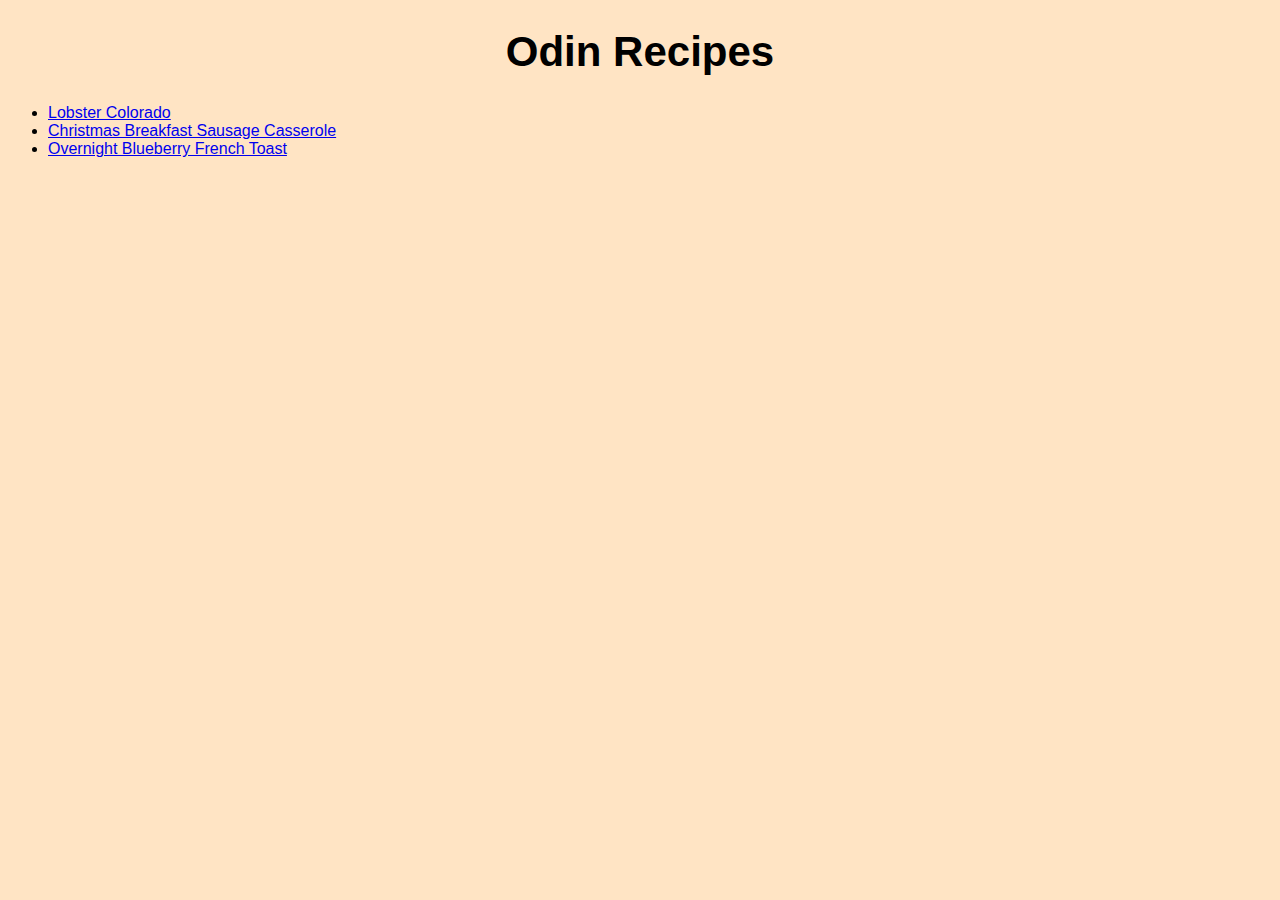
<file: index.html>
<!DOCTYPE html>
<html lang="en">
<head>
    <meta charset="UTF-8">
    <meta http-equiv="X-UA-Compatible" content="IE=edge">
    <meta name="viewport" content="width=device-width, initial-scale=1.0">
    <link rel="stylesheet" href="style.css">
    <title>Odin Recipes</title>
</head>
<body>
    <h1>Odin Recipes</h1>
    <ul>
        <li><a href="recipes/lobster-colorado.html">Lobster Colorado</a></li>
        <li><a href="recipes/sausage-casserole.html">Christmas Breakfast Sausage Casserole</a></li>
        <li><a href="recipes/blueberry-toast.html">Overnight Blueberry French Toast</a></li>
    </ul>
</body>
</html>
</file>
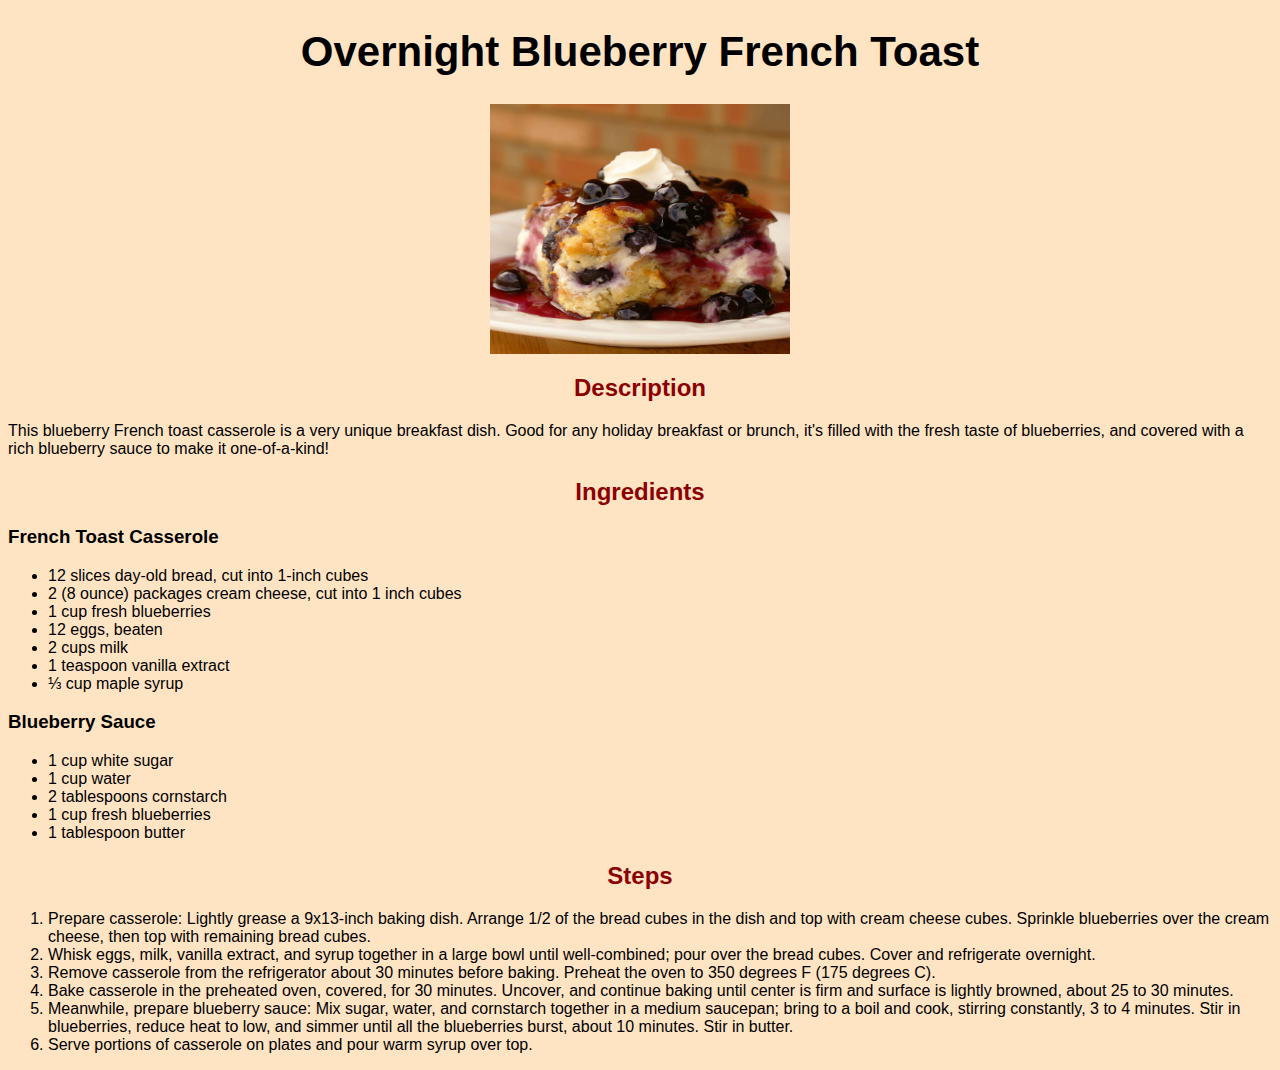
<file: recipes/blueberry-toast.html>
<!DOCTYPE html>
<html lang="en">
<head>
    <meta charset="UTF-8">
    <meta http-equiv="X-UA-Compatible" content="IE=edge">
    <meta name="viewport" content="width=device-width, initial-scale=1.0">
    <link rel="stylesheet" href="../style.css">
    <title>Overnight Blueberry French Toast</title>
</head>
<body>
    <h1>Overnight Blueberry French Toast</h1>
    <img class="finished-meal" src="../images/blueberry-toast.jpg" alt="Image of finished blueberry french toast meal">
    <h2>Description</h2>
    <p>This blueberry French toast casserole is a very unique breakfast dish. Good for any holiday breakfast or brunch, it's filled with the fresh taste of blueberries, and covered with a rich blueberry sauce to make it one-of-a-kind!</p>
    <h2>Ingredients</h2>
    <h3>French Toast Casserole</h3>
    <ul>
        <li>12 slices day-old bread, cut into 1-inch cubes</li>
        <li>2 (8 ounce) packages cream cheese, cut into 1 inch cubes</li>
        <li>1 cup fresh blueberries</li>
        <li>12 eggs, beaten</li>
        <li>2 cups milk</li>
        <li>1 teaspoon vanilla extract</li>
        <li>⅓ cup maple syrup</li>
    </ul>
    <h3>Blueberry Sauce</h3>
    <ul>
        <li>1 cup white sugar</li>
        <li>1 cup water</li>
        <li>2 tablespoons cornstarch</li>
        <li>1 cup fresh blueberries</li>
        <li>1 tablespoon butter</li>
    </ul>
    <h2>Steps</h2>
    <ol>
        <li>Prepare casserole: Lightly grease a 9x13-inch baking dish. Arrange 1/2 of the bread cubes in the dish and top with cream cheese cubes. Sprinkle blueberries over the cream cheese, then top with remaining bread cubes.</li>
        <li>Whisk eggs, milk, vanilla extract, and syrup together in a large bowl until well-combined; pour over the bread cubes. Cover and refrigerate overnight.</li>
        <li>Remove casserole from the refrigerator about 30 minutes before baking. Preheat the oven to 350 degrees F (175 degrees C).</li>
        <li>Bake casserole in the preheated oven, covered, for 30 minutes. Uncover, and continue baking until center is firm and surface is lightly browned, about 25 to 30 minutes.</li>
        <li>Meanwhile, prepare blueberry sauce: Mix sugar, water, and cornstarch together in a medium saucepan; bring to a boil and cook, stirring constantly, 3 to 4 minutes. Stir in blueberries, reduce heat to low, and simmer until all the blueberries burst, about 10 minutes. Stir in butter.</li>
        <li>Serve portions of casserole on plates and pour warm syrup over top.</li>
    </ol>
</body>
</html>
</file>
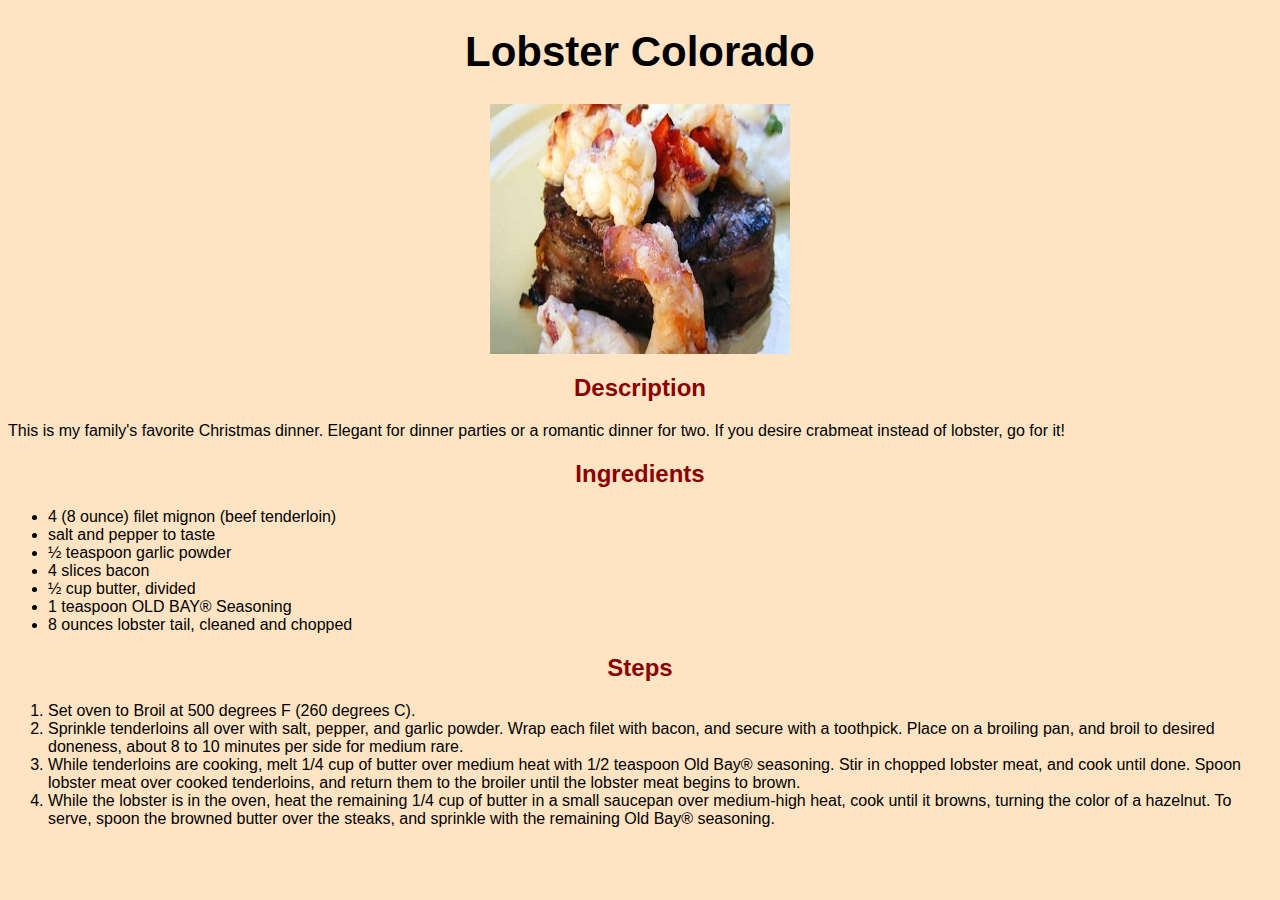
<file: recipes/lobster-colorado.html>
<!DOCTYPE html>
<html lang="en">
<head>
    <meta charset="UTF-8">
    <meta http-equiv="X-UA-Compatible" content="IE=edge">
    <meta name="viewport" content="width=device-width, initial-scale=1.0">
    <link rel="stylesheet" href="../style.css">
    <title>Lobster Colorado</title>
</head>
<body>
    <h1>Lobster Colorado</h1>
    <img class="finished-meal" src="../images/lobster-colorado.jpg" alt="Image of finished lobster colorado dish">
    <h2>Description</h2>
    <p>This is my family's favorite Christmas dinner. Elegant for dinner parties or a romantic dinner for two. If you desire crabmeat instead of lobster, go for it!</p>
    <h2>Ingredients</h2>
    <ul>
        <li>4 (8 ounce) filet mignon (beef tenderloin)</li>
        <li>salt and pepper to taste</li>
        <li>½ teaspoon garlic powder</li>
        <li>4 slices bacon</li>
        <li>½ cup butter, divided</li>
        <li>1 teaspoon OLD BAY® Seasoning</li>
        <li>8 ounces lobster tail, cleaned and chopped</li>
    </ul>
    <h2>Steps</h2>
    <ol>
        <li>Set oven to Broil at 500 degrees F (260 degrees C).</li>
        <li>Sprinkle tenderloins all over with salt, pepper, and garlic powder. Wrap each filet with bacon, and secure with a toothpick. Place on a broiling pan, and broil to desired doneness, about 8 to 10 minutes per side for medium rare.</li>
        <li>While tenderloins are cooking, melt 1/4 cup of butter over medium heat with 1/2 teaspoon Old Bay® seasoning. Stir in chopped lobster meat, and cook until done. Spoon lobster meat over cooked tenderloins, and return them to the broiler until the lobster meat begins to brown.</li>
        <li>While the lobster is in the oven, heat the remaining 1/4 cup of butter in a small saucepan over medium-high heat, cook until it browns, turning the color of a hazelnut. To serve, spoon the browned butter over the steaks, and sprinkle with the remaining Old Bay® seasoning.</li>
    </ol>
</body>
</html>
</file>
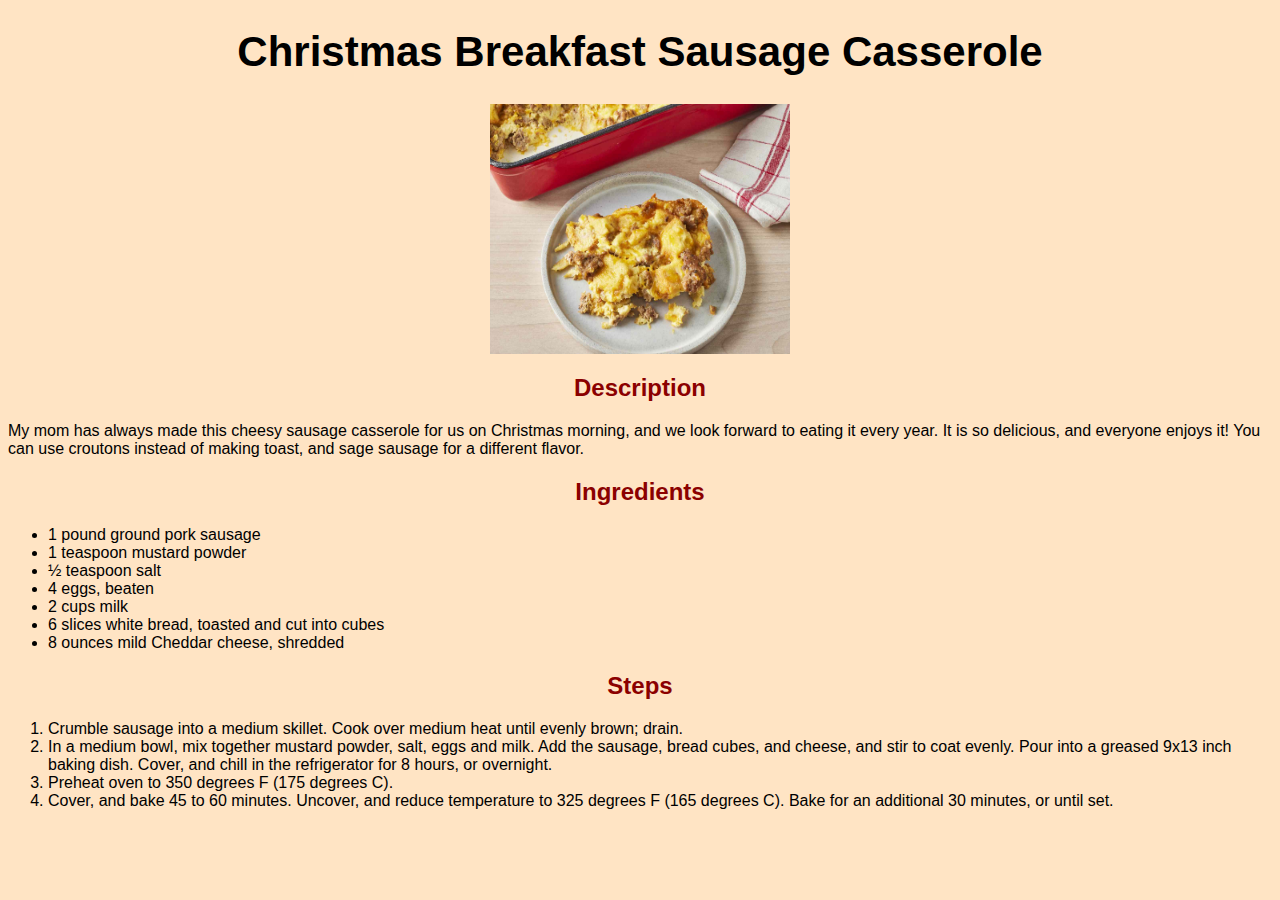
<file: recipes/sausage-casserole.html>
<!DOCTYPE html>
<html lang="en">
<head>
    <meta charset="UTF-8">
    <meta http-equiv="X-UA-Compatible" content="IE=edge">
    <meta name="viewport" content="width=device-width, initial-scale=1.0">
    <link rel="stylesheet" href="../style.css">
    <title>Sausage Casserole</title>
</head>
<body>
    <h1>Christmas Breakfast Sausage Casserole</h1>
    <img class="finished-meal" src="../images/sausage-casserole.jpg" alt="Image of the finished sausage casserole meal">
    <h2>Description</h2>
    <p>My mom has always made this cheesy sausage casserole for us on Christmas morning, and we look forward to eating it every year. It is so delicious, and everyone enjoys it! You can use croutons instead of making toast, and sage sausage for a different flavor.</p>
    <h2>Ingredients</h2>
    <ul>
        <li>1 pound ground pork sausage</li>
        <li>1 teaspoon mustard powder</li>
        <li>½ teaspoon salt</li>
        <li>4 eggs, beaten</li>
        <li>2 cups milk</li>
        <li>6 slices white bread, toasted and cut into cubes</li>
        <li>8 ounces mild Cheddar cheese, shredded</li>
    </ul>
    <h2>Steps</h2>
    <ol>
        <li>Crumble sausage into a medium skillet. Cook over medium heat until evenly brown; drain.</li>
        <li>In a medium bowl, mix together mustard powder, salt, eggs and milk. Add the sausage, bread cubes, and cheese, and stir to coat evenly. Pour into a greased 9x13 inch baking dish. Cover, and chill in the refrigerator for 8 hours, or overnight.</li>
        <li>Preheat oven to 350 degrees F (175 degrees C).</li>
        <li>Cover, and bake 45 to 60 minutes. Uncover, and reduce temperature to 325 degrees F (165 degrees C). Bake for an additional 30 minutes, or until set.</li>
    </ol>
</body>
</html>
</file>
<file: style.css>
* {
    background-color: bisque;
    font-family: Arial, Helvetica, sans-serif;
}

h2 {
    color: darkred;
    text-align: center;
}

.finished-meal {
    width: 300px;
    height: 250px;
    display: block;
    margin-left: auto;
    margin-right: auto;
}

h1 {
    font-size: 42px;
    text-align: center;
}
</file>
